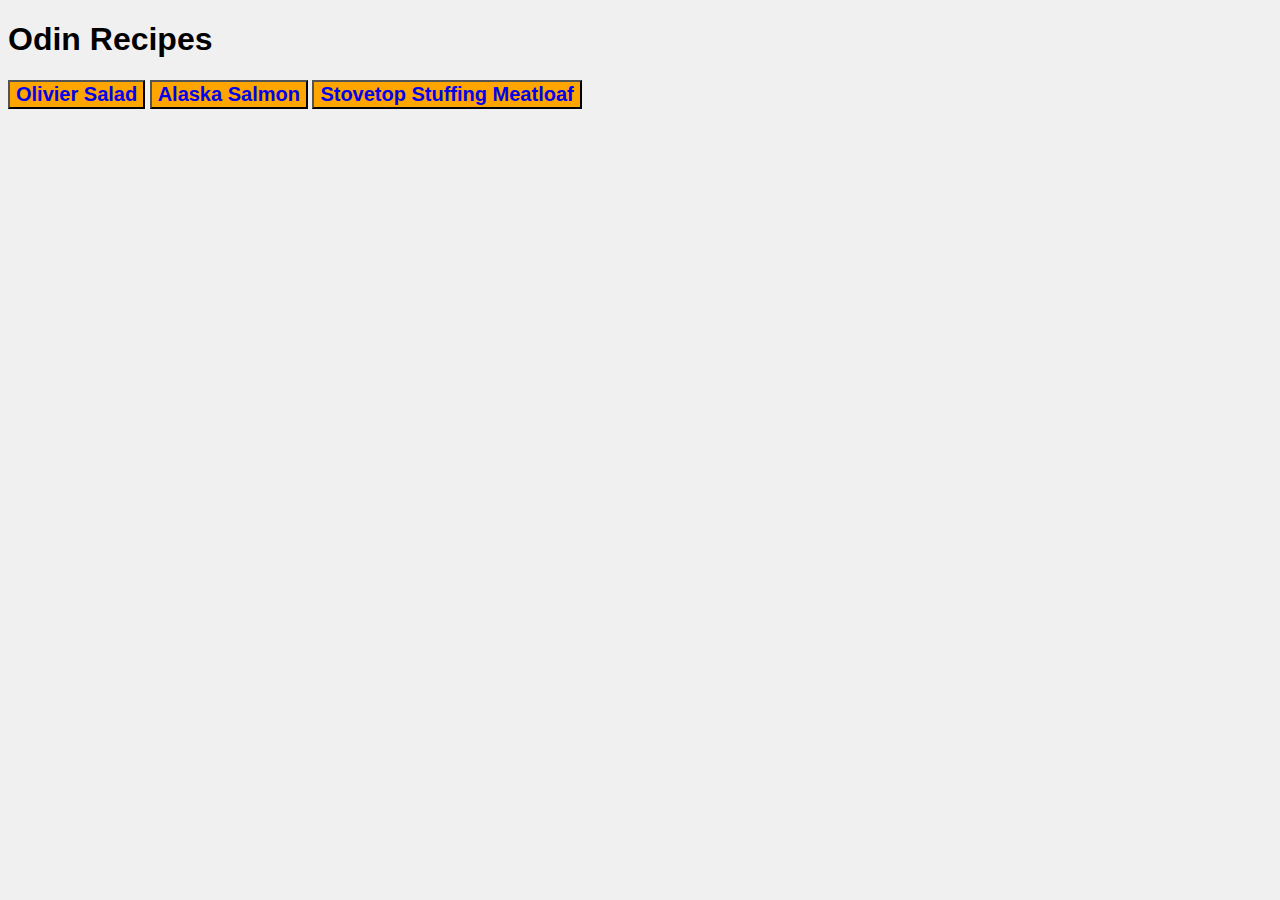
<file: index.html>
<!DOCTYPE html>
<html lang="en">
<head>
    <meta charset="UTF-8">
    <meta name="viewport" content="width=device-width, initial-scale=1.0">
    <title>Odin Recipes</title>
    <link rel="stylesheet" href="style.css">
</head>
<body>
    <h1>Odin Recipes</h1>
    <div class="recipes">
        <button class="recipe-button"><a href="recipes/olivier.html">Olivier Salad</a></button>
        <button class="recipe-button"><a href="recipes/alaskasalmon.html">Alaska Salmon</a></button>
        <button class="recipe-button"><a href="recipes/stovetop.html">Stovetop Stuffing Meatloaf</a></button>
    </div>
</body>
</html>
</file>
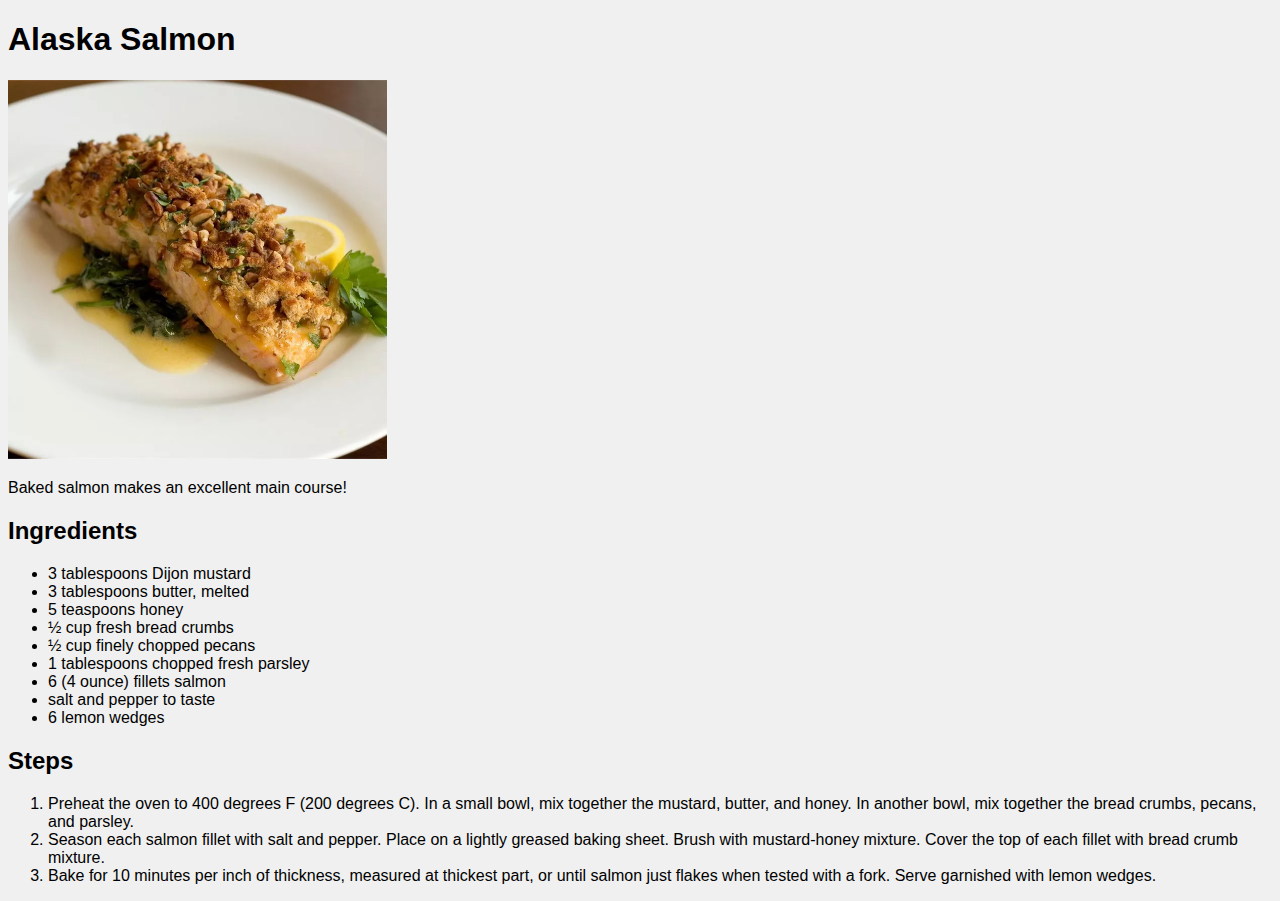
<file: recipes/alaskasalmon.html>
<!DOCTYPE html>
<html lang="en">
<head>
    <meta charset="UTF-8">
    <meta name="viewport" content="width=device-width, initial-scale=1.0">
    <title>Alaska Salmon</title>
    <link rel="stylesheet" href="/style.css ">
</head>
<body>
    <h1>Alaska Salmon</h1>
    <img  src="/img/AlaskaSalmon.png" alt="Alaska Salmon">
    <p>Baked salmon makes an excellent main course!</p>
    <h2>Ingredients</h2>
    <ul>
        <li>3 tablespoons Dijon mustard</li>
        <li>3 tablespoons butter, melted</li>
        <li>5 teaspoons honey</li>
        <li>½ cup fresh bread crumbs</li>
        <li>½ cup finely chopped pecans</li>
        <li>1 tablespoons chopped fresh parsley</li>
        <li>6 (4 ounce) fillets salmon</li>
        <li>salt and pepper to taste</li>
        <li>6 lemon wedges</li>
    </ul> 
    <h2>Steps</h2>
    <ol>
        <li>Preheat the oven to 400 degrees F (200 degrees C). In a small bowl, mix together the mustard, butter, and honey. In another bowl, mix together the bread crumbs, pecans, and parsley.</li>
        <li>Season each salmon fillet with salt and pepper. Place on a lightly greased baking sheet. Brush with mustard-honey mixture. Cover the top of each fillet with bread crumb mixture.</li>
        <li>Bake for 10 minutes per inch of thickness, measured at thickest part, or until salmon just flakes when tested with a fork. Serve garnished with lemon wedges.</li>
    </ol>
</body>
</html>
</file>
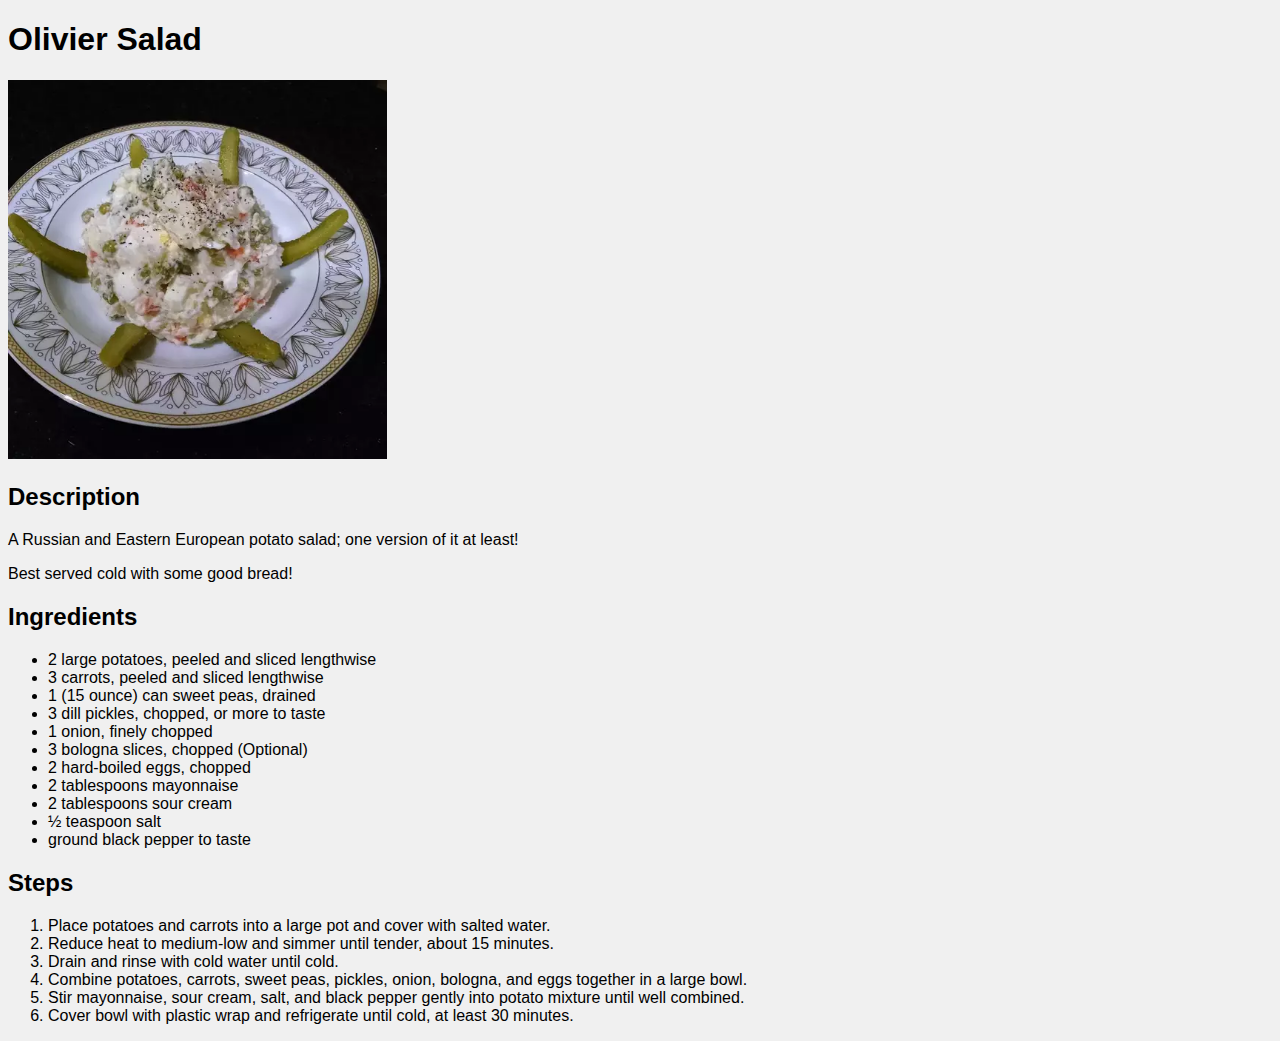
<file: recipes/olivier.html>
<!DOCTYPE html>
<html lang="en">
<head>
    <meta charset="UTF-8">
    <meta name="viewport" content="width=device-width, initial-scale=1.0">
    <title>Document</title>
    <link rel="stylesheet" href="/style.css ">
</head>
<body>
    <h1>Olivier Salad</h1>
    <img src="/img/image.png" alt="Olivier Salad">
    <h2>Description</h2>
    <p>A Russian and Eastern European potato salad; one version of it at least!</p>
    <p>Best served cold with some good bread!</p>
    <h2>Ingredients</h2>
    <ul>
        <li>2 large potatoes, peeled and sliced lengthwise</li>
        <li>3 carrots, peeled and sliced lengthwise</li>
        <li>1 (15 ounce) can sweet peas, drained</li>
        <li>3 dill pickles, chopped, or more to taste</li>
        <li>1 onion, finely chopped</li>
        <li>3 bologna slices, chopped (Optional)</li>
        <li>2 hard-boiled eggs, chopped</li>
        <li>2 tablespoons mayonnaise</li>
        <li>2 tablespoons sour cream</li>
        <li>½ teaspoon salt</li>
        <li>ground black pepper to taste</li>
    </ul>
    <h2>Steps</h2>
    <ol>
        <li>Place potatoes and carrots into a large pot and cover with salted water.</li>
        <li>Reduce heat to medium-low and simmer until tender, about 15 minutes.</li>
        <li>Drain and rinse with cold water until cold.</li>
        <li>Combine potatoes, carrots, sweet peas, pickles, onion, bologna, and eggs together in a large bowl.</li>
        <li>Stir mayonnaise, sour cream, salt, and black pepper gently into potato mixture until well combined.</li>
        <li>Cover bowl with plastic wrap and refrigerate until cold, at least 30 minutes.</li>
    </ol>
</body>
</html>
</file>
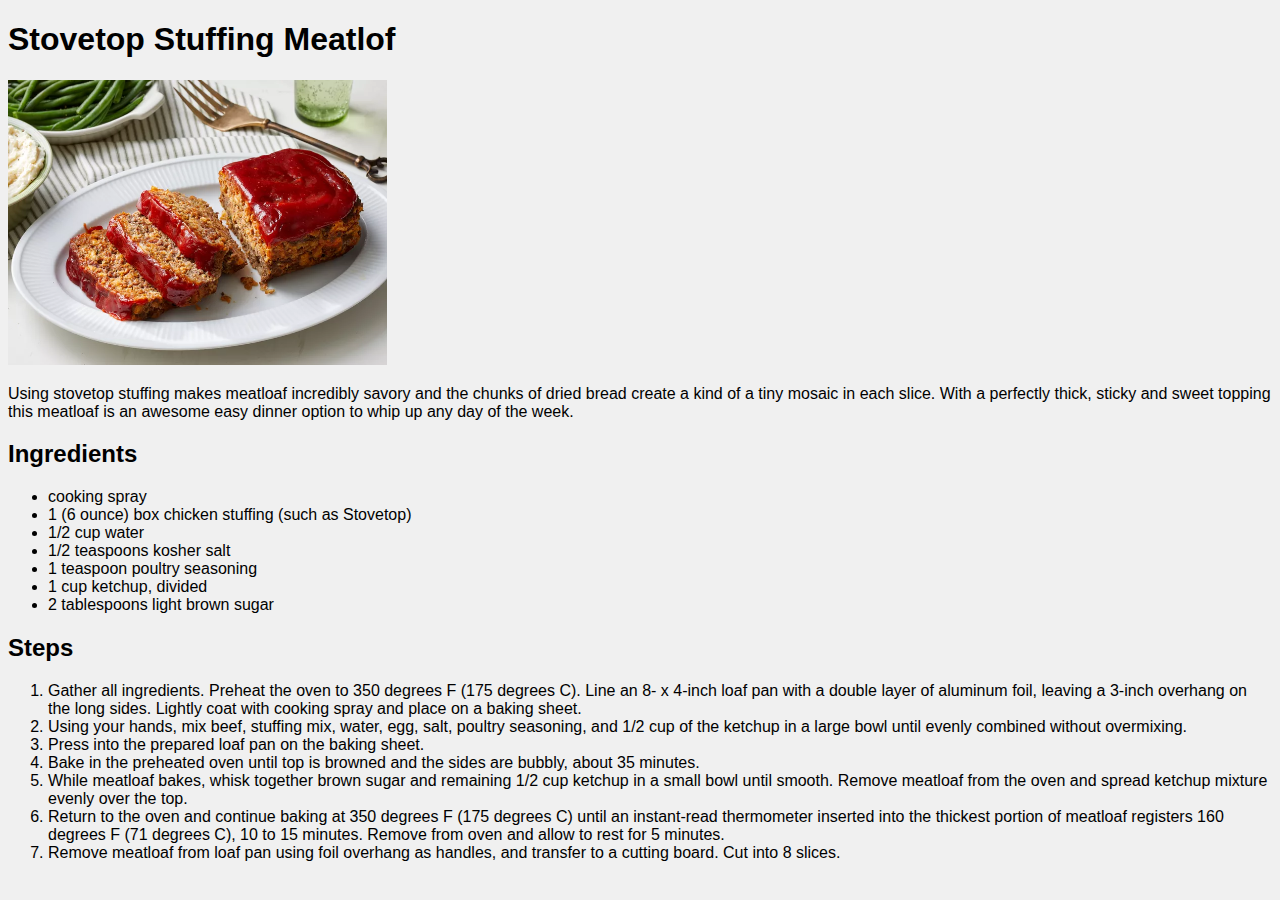
<file: recipes/stovetop.html>
<!DOCTYPE html>
<html lang="en">
<head>
    <meta charset="UTF-8">
    <meta name="viewport" content="width=device-width, initial-scale=1.0">
    <title>Stovetop Stuffing Meatlof</title>
    <link rel="stylesheet" href="/style.css ">
</head>
<body>
    <h1>Stovetop Stuffing Meatlof</h1>
    <img src="/img/Stovetop.png" alt="Stovetop Stuffing Meatloaf">
    <p>Using stovetop stuffing makes meatloaf incredibly savory and the chunks of dried bread create a kind of a tiny mosaic in each slice. With a perfectly thick, sticky and sweet topping this meatloaf is an awesome easy dinner option to whip up any day of the week.</p>
    <h2>Ingredients</h2>
    <ul>
        <li>cooking spray</li>
        <li>1 (6 ounce) box chicken stuffing (such as Stovetop)</li>
        <li>1/2 cup water</li>
        <li>1/2 teaspoons kosher salt</li>
        <li>1 teaspoon poultry seasoning</li>
        <li>1 cup ketchup, divided</li>
        <li>2 tablespoons light brown sugar</li>
    </ul>
    <h2>Steps</h2>
    <ol>
        <li>Gather all ingredients. Preheat the oven to 350 degrees F (175 degrees C). Line an 8- x 4-inch loaf pan with a double layer of aluminum foil, leaving a 3-inch overhang on the long sides. Lightly coat with cooking spray and place on a baking sheet.</li>
        <li>Using your hands, mix beef, stuffing mix, water, egg, salt, poultry seasoning, and 1/2 cup of the ketchup in a large bowl until evenly combined without overmixing.</li>
        <li>Press into the prepared loaf pan on the baking sheet.</li>
        <li>Bake in the preheated oven until top is browned and the sides are bubbly, about 35 minutes.</li>
        <li>While meatloaf bakes, whisk together brown sugar and remaining 1/2 cup ketchup in a small bowl until smooth. Remove meatloaf from the oven and spread ketchup mixture evenly over the top.</li>
        <li>Return to the oven and continue baking at 350 degrees F (175 degrees C) until an instant-read thermometer inserted into the thickest portion of meatloaf registers 160 degrees F (71 degrees C), 10 to 15 minutes. Remove from oven and allow to rest for 5 minutes.</li>
        <li>Remove meatloaf from loaf pan using foil overhang as handles, and transfer to a cutting board. Cut into 8 slices.</li>
    </ol>
</body>
</html>
</file>
<file: style.css>
body {
    background-color: #f0f0f0;
    font-family: Arial, sans-serif;
}
a {
    text-decoration: none;
}

.recipe-button {
    background-color: orange;
    font-size: 20px;
    font-weight: bold;
    color: black;

}
.recipes button a:visited {
    color: inherit;
}

img {
    width: 100%;
    max-width: 30%;
}
</file>
